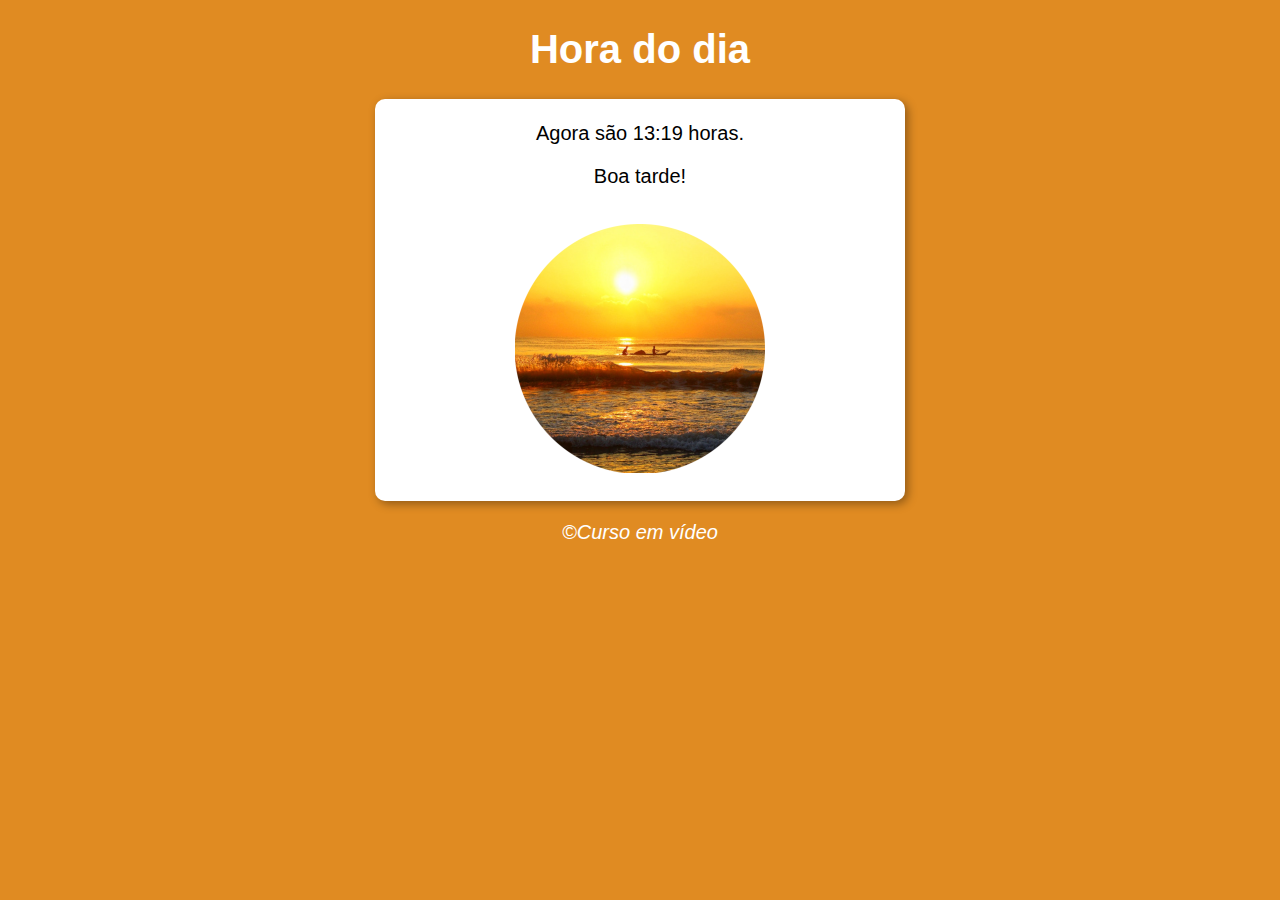
<file: aula12-exer01/index.html>
<!DOCTYPE html>
<html lang="pt-BR">
<head>
    <meta charset="UTF-8">
    <meta name="viewport" content="width=device-width, initial-scale=1.0">
    <meta http-equiv="X-UA-Compatible" content="ie=edge">
    <title>Hora do dia - Exercício 01</title>
    <link rel="stylesheet" href="css/estilo.css">
</head>
<body onload="carregar()">
    <header>
        <h1>Hora do dia</h1>
    </header>
    <section>
        <div id="msg">
            Aqui vai aparecer a mensagem...
        </div>
        <div id="foto">
            <img id="imagem" src="img/manha-250.png" alt="Foto do dia">
        </div>
    </section>
    <footer>
        <p>&copy;Curso em vídeo</p>
    </footer>
    <script src="js/script.js"></script>
</body>
</html>
</file>
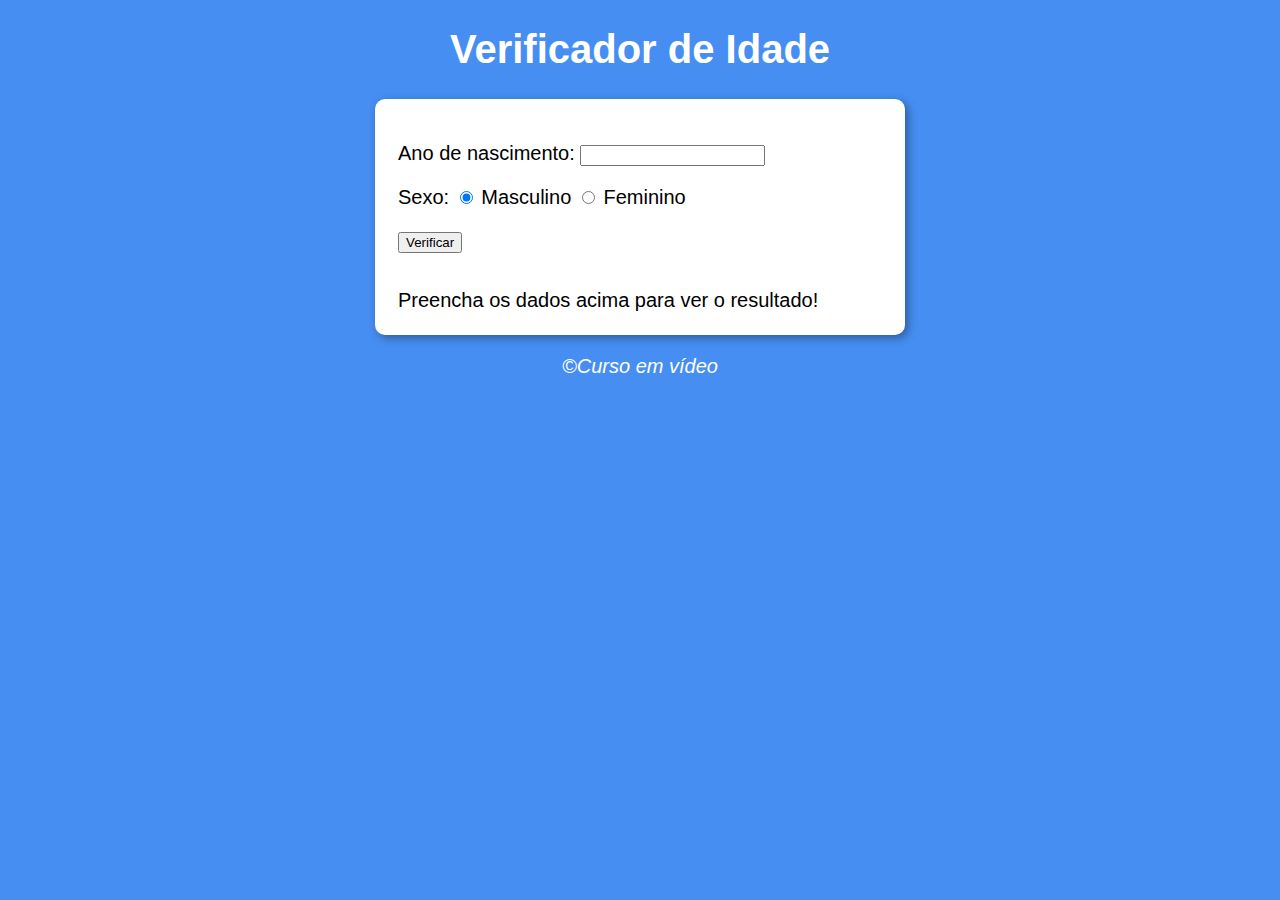
<file: aula12-exer02/index.html>
<!DOCTYPE html>
<html lang="pt-BR">
<head>
    <meta charset="UTF-8">
    <meta name="viewport" content="width=device-width, initial-scale=1.0">
    <meta http-equiv="X-UA-Compatible" content="ie=edge">
    <title>Verificador de Idade - Exercício 02</title>
    <link rel="stylesheet" href="css/estilo.css">
</head>
<body>
    <header>
        <h1>Verificador de Idade</h1>
    </header>
    <section>
        <div>
            <p>Ano de nascimento:
                <input type="number" name="txtano" id="txtano" min="0">
            </p>
            <p>Sexo:
                <input type="radio" name="radsex" id="mas" checked>
                <label for="mas">Masculino</label>
                <input type="radio" name="radsex" id="fem">
                <label for="fem">Feminino</label>
            </p>
            <p>
                <input type="button" value="Verificar" onclick="verificar()">
            </p>
        </div>
        <div id="res">
            Preencha os dados acima para ver o resultado!
        </div>
    </section>
    <footer>
        <p>&copy;Curso em vídeo</p>
    </footer>
    <script src="js/script.js"></script>
</body>
</html>
</file>
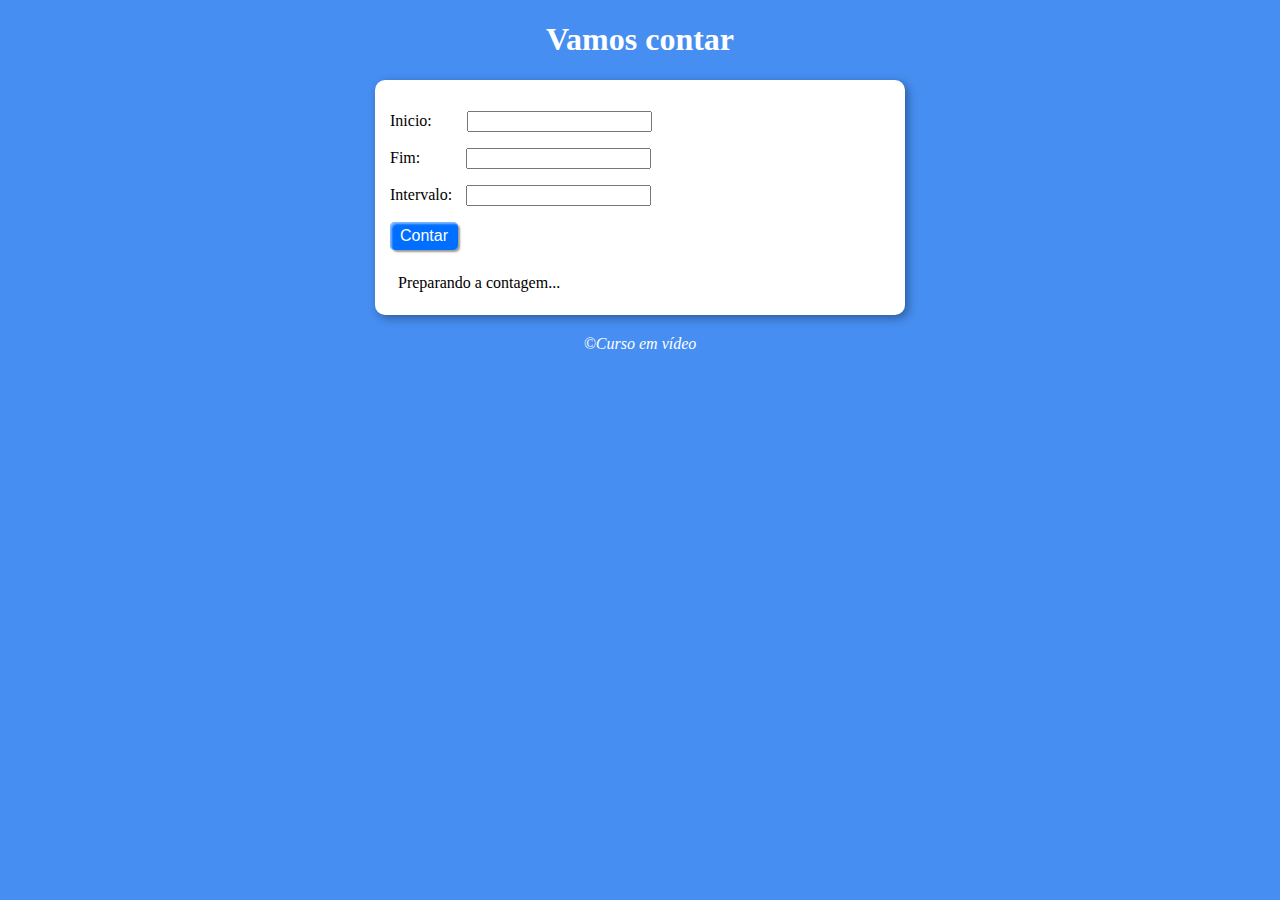
<file: aula14-exer01/index.html>
<!DOCTYPE html>
<html lang="pt-BR">
<head>
    <meta charset="UTF-8">
    <meta name="viewport" content="width=device-width, initial-scale=1.0">
    <meta http-equiv="X-UA-Compatible" content="ie=edge">
    <title>Hora do dia - Exercício 03</title>
    <link rel="stylesheet" href="css/estilo.css">
</head>
<body>
    <header>
        <h1>Vamos contar</h1>
    </header>
    <section>
        <div id="campos">
            <p> 
                Inicio:
                <input type="number" name="txti" id="txtini">
            </p>
            <p> 
                Fim:
                <input type="number" name="txtf" id="txtfin">
            </p>
            <p> 
                Intervalo:
                <input type="number" name="txtp" id="txtint">
            </p>
        </div>
        <p>
            <input class="btn" type="button" value="Contar" onclick="calcular()">
        </p>

        <div id="msg">
            Preparando a contagem...
        </div>

    </section>
    <footer>
        <p>&copy;Curso em vídeo</p>
    </footer>
    <script src="js/script.js"></script>
</body>
</html>
</file>
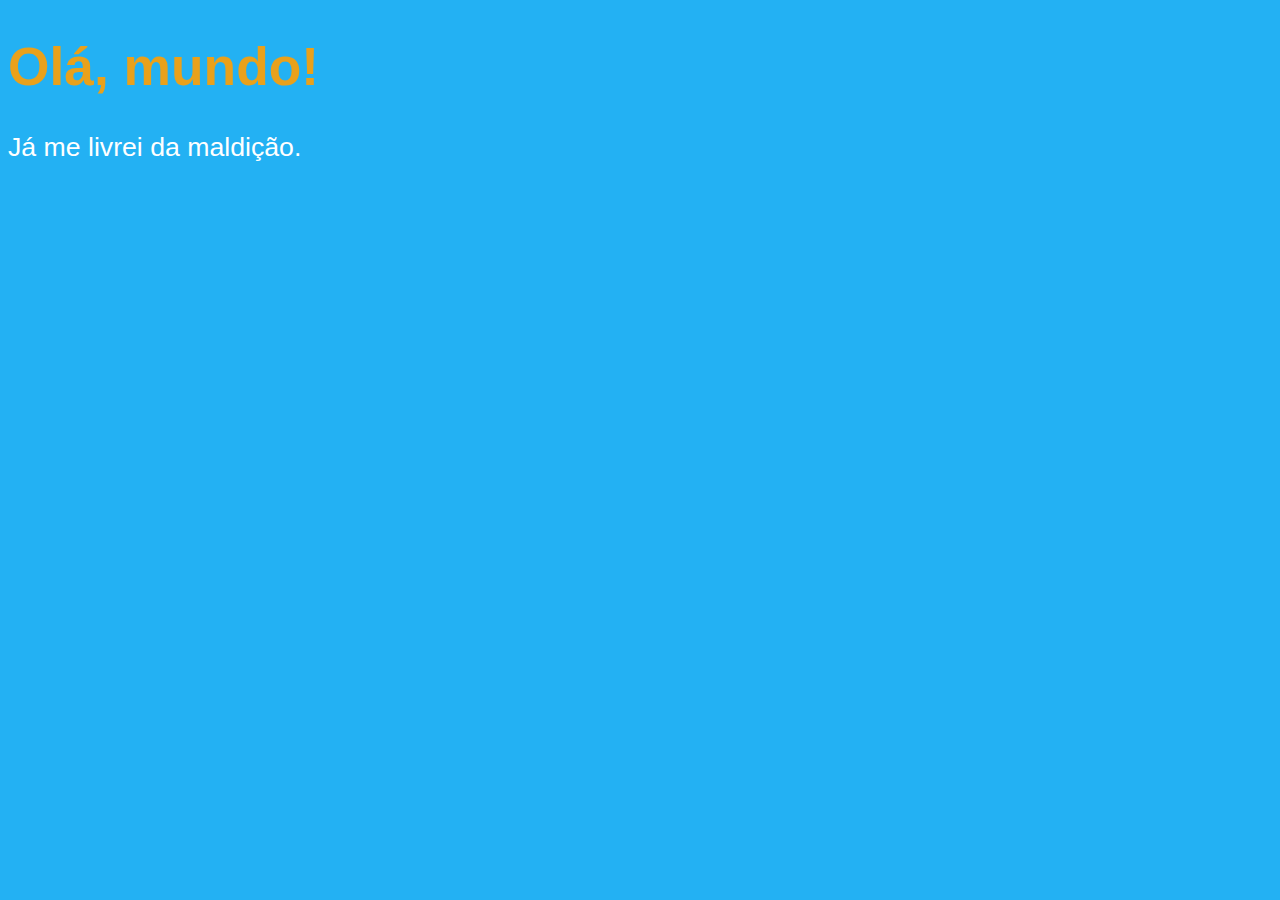
<file: aula04/ex001.html>
<!DOCTYPE html>
<html lang="pt-br">
<head>
    <meta charset="UTF-8">
    <meta name="viewport" content="width=device-width, initial-scale=1.0">
    <meta http-equiv="X-UA-Compatible" content="ie=edge">
    <title>Meu primeiro programa...</title>
    <style>
        body{
            background-color: rgb(35, 177, 243);
            color: white;
            font: normal 20pt Arial;
        }
        h1{
            color: rgb(233, 161, 27);
        }
    </style>
</head>
<body>
    <h1>Olá, mundo!</h1>
    <p>Já me livrei da maldição.</p>
    <script>
        window.alert('minha primeira linguagem')
        window.confirm('Está gostando de JS?')// janela com botão ok e cancel
        window.prompt('Qual é seu nome?')
    </script>
</body>
</html>
</file>
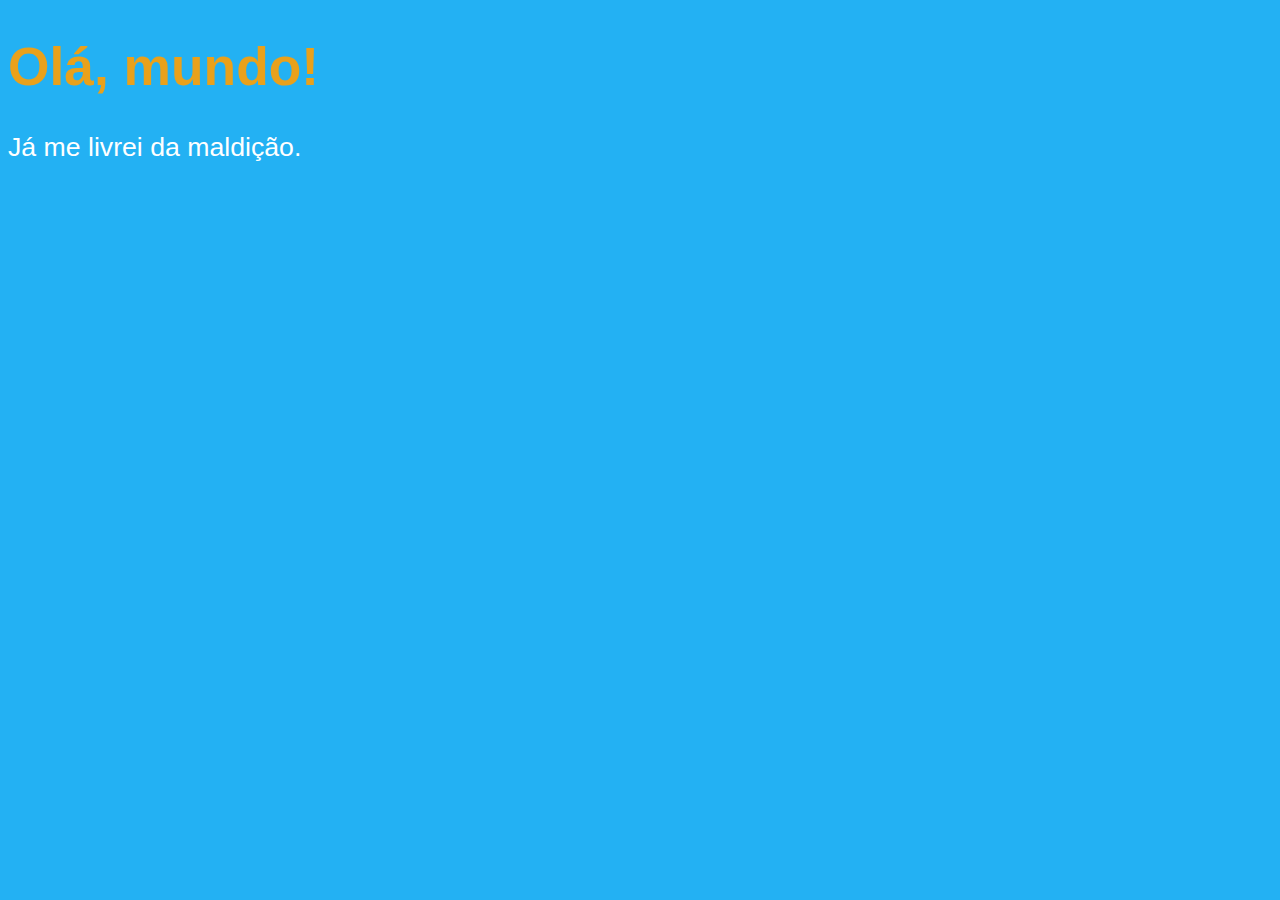
<file: aula06/ex002.html>
<!DOCTYPE html>
<html lang="pt-br">
<head>
    <meta charset="UTF-8">
    <meta name="viewport" content="width=device-width, initial-scale=1.0">
    <meta http-equiv="X-UA-Compatible" content="ie=edge">
    <title>Meu primeiro programa...</title>
    <style>
        body{
            background-color: rgb(35, 177, 243);
            color: white;
            font: normal 20pt Arial;
        }
        h1{
            color: rgb(233, 161, 27);
        }
    </style>
</head>
<body>
    <h1>Olá, mundo!</h1>
    <p>Já me livrei da maldição.</p>
    <script>
        var nome = window.prompt('Qual é seu nome?') // abre uma janela com box para inserir texto
        window.alert('É um grande prazer te conhecer, ' + nome + '!')
        var n1 = Number.parseInt(window.prompt('Digite ano do seu nascimanto:'))
        var n2 = Number(window.prompt('Digite o ano atual:'))
        var s = n2 - n1
        window.alert(`${nome} sua idade é ${s}`)
        
    </script>
</body>
</html>
</file>
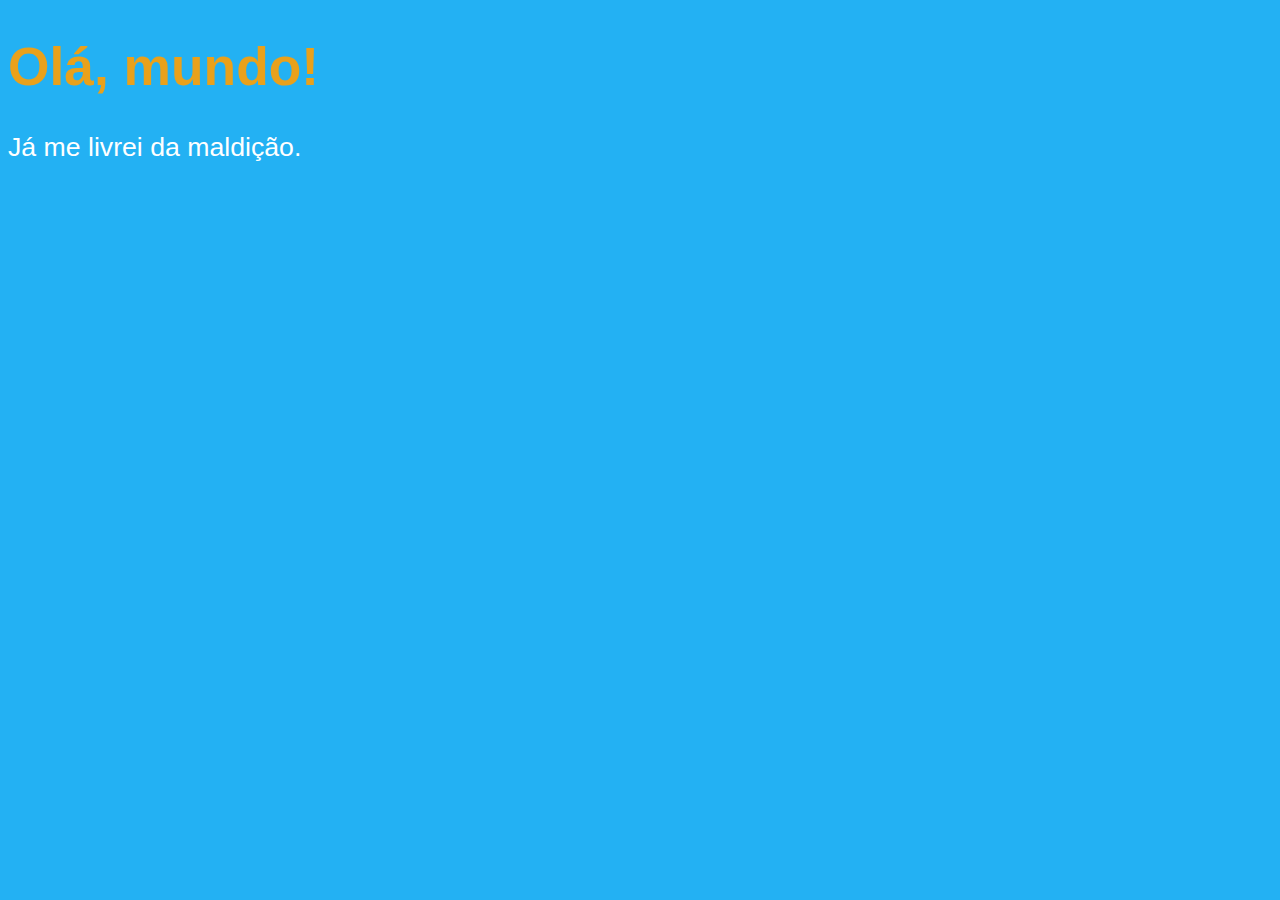
<file: aula06/ex003.html>
<!DOCTYPE html>
<html lang="pt-br">
<head>
    <meta charset="UTF-8">
    <meta name="viewport" content="width=device-width, initial-scale=1.0">
    <meta http-equiv="X-UA-Compatible" content="ie=edge">
    <title>Meu primeiro programa...</title>
    <style>
        body{
            background-color: rgb(35, 177, 243);
            color: white;
            font: normal 20pt Arial;
        }
        h1{
            color: rgb(233, 161, 27);
        }
    </style>
</head>
<body>
    <h1>Olá, mundo!</h1>
    <p>Já me livrei da maldição.</p>
    <script>
        var n1 = Number(window.prompt('Digite um número: '))
        var n2 = Number(window.prompt('Digite um outro número: '))
        var s = n1 + n2
        window.alert(`A soma dos valores ${s}.`)
        // + para adição (number + number)
        // + para concatenação (string + string)
    </script>
</body>
</html>
</file>
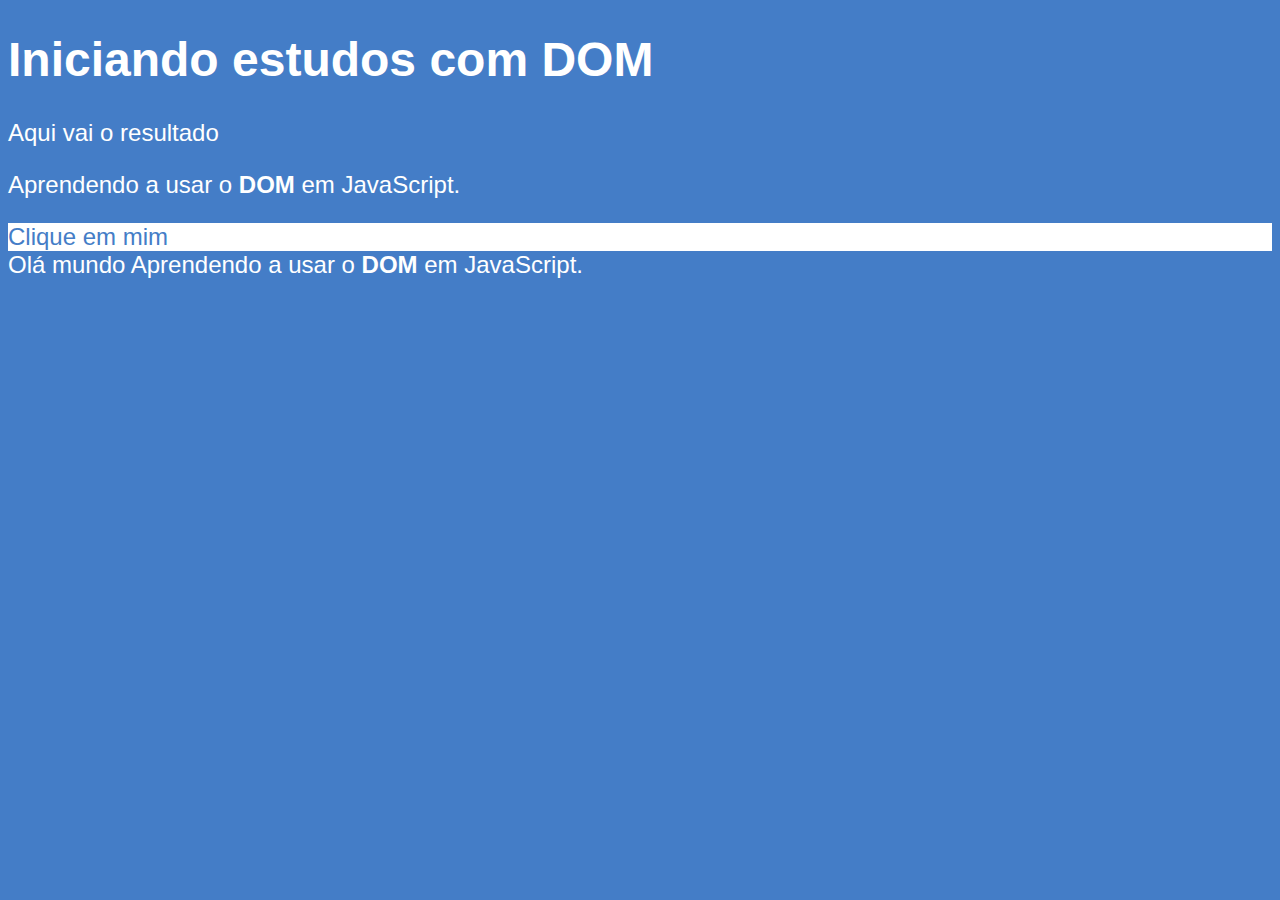
<file: aula09/ex005.html>
<!DOCTYPE html>
<html lang="pt-br">
<head>
    <meta charset="UTF-8">
    <meta name="viewport" content="width=device-width, initial-scale=1.0">
    <meta http-equiv="X-UA-Compatible" content="ie=edge">
    <title>Primeiros passos com DOM</title>
    <style>
        body{
            background: rgb(68, 125, 199);
            color: rgb(255, 255, 255);
            font: normal 18pt Arial;
        }
    </style>
</head>
<body>
    <h1>Iniciando estudos com DOM</h1>
    <p>Aqui vai o resultado</p>
    <p>Aprendendo a usar o <strong>DOM</strong> em JavaScript.</p>
    <div id="msg">Clique em mim</div>
    <script>
        var corpo = document.body
        var p1 = window.document.getElementsByTagName('p')[1]
        
        var d = window.document.querySelector('div#msg')
        d.style.background = '#fff'
        d.style.color = 'rgb(68, 125, 199)'
        
        window.document.write('Olá mundo ' + p1.innerHTML)

    </script>
    
</body>
</html>
</file>
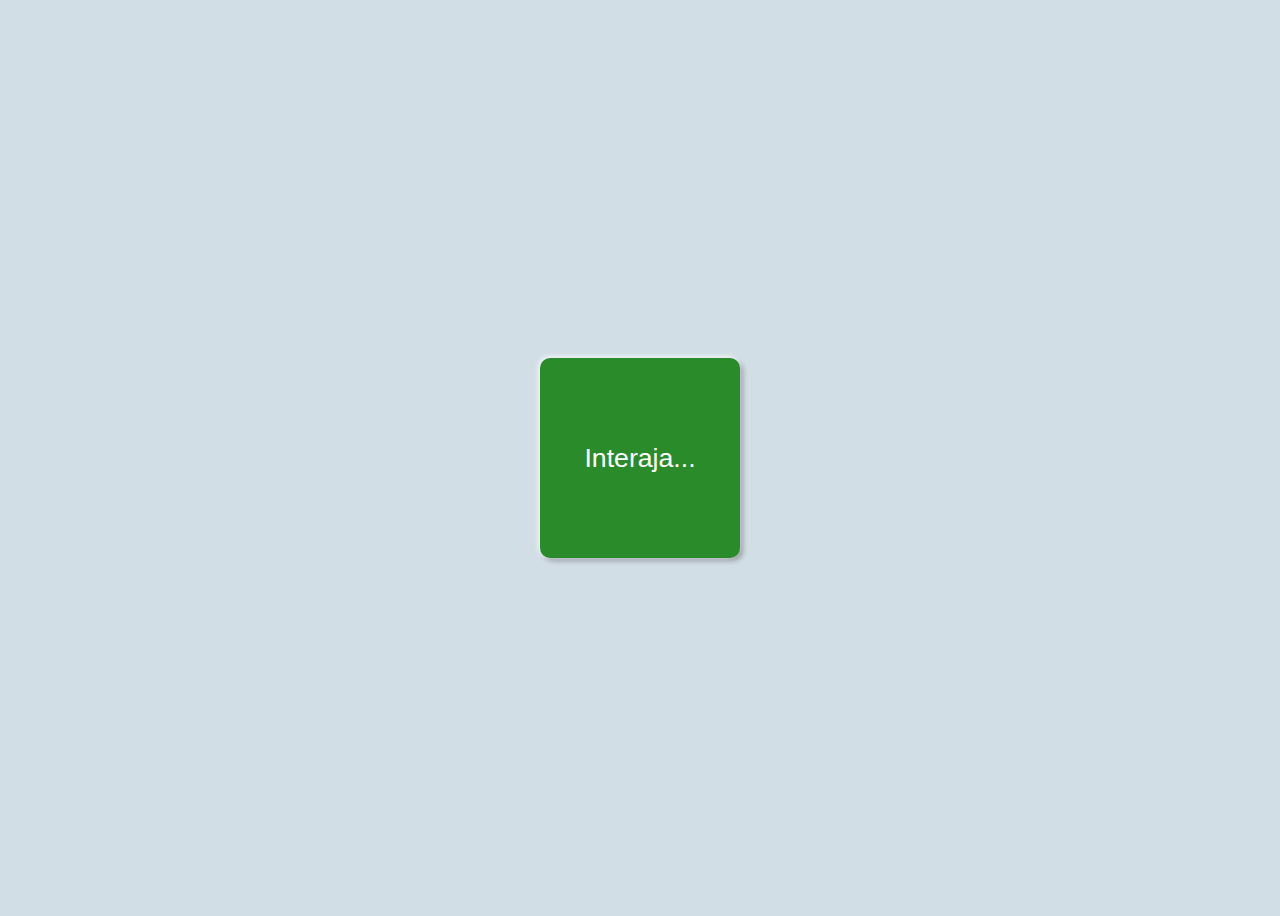
<file: aula10/ex006.html>
<!DOCTYPE html>
<html lang="pt-br">
<head>
    <meta charset="UTF-8">
    <meta name="viewport" content="width=device-width, initial-scale=1.0">
    <meta http-equiv="X-UA-Compatible" content="ie=edge">
    <title>Eventos DOM</title>
    <style>
        body{
            display: flex;
            justify-content: center;
            align-items: center;
            min-height: 100vh;
            background: #d2dee6;
        }
        div#area{
            font: normal 20pt Arial;
            border-radius: 10px;
            box-shadow: -1px -1px 5px rgba(255, 255, 255, 1),
                        3px 3px 5px rgba(0, 0, 0, 0.3);
            background: rgb(42, 139, 42);
            color: white;
            width: 200px;
            height: 200px;
            line-height: 200px;
            text-align: center;
        }
    </style>
</head>
<body>
    <div id="area">
        Interaja...
    </div>

    <script>
        var a = window.document.getElementById('area')
        a.addEventListener('click', clicar)
        a.addEventListener('mouseenter', entrar)
        a.addEventListener('mouseout', sair)
        
        function clicar(){
            a.innerText = 'Clicou!'
            a.style.background = '#000'
        }
        function entrar(){
            a.innerText = 'Entrou!'
            a.style.background = 'rgb(42, 139, 42)'
        }
        function sair(){
            a.innerText = 'Saiu!'
            a.style.background = 'orange'
        }
    </script>
    
</body>
</html>
</file>
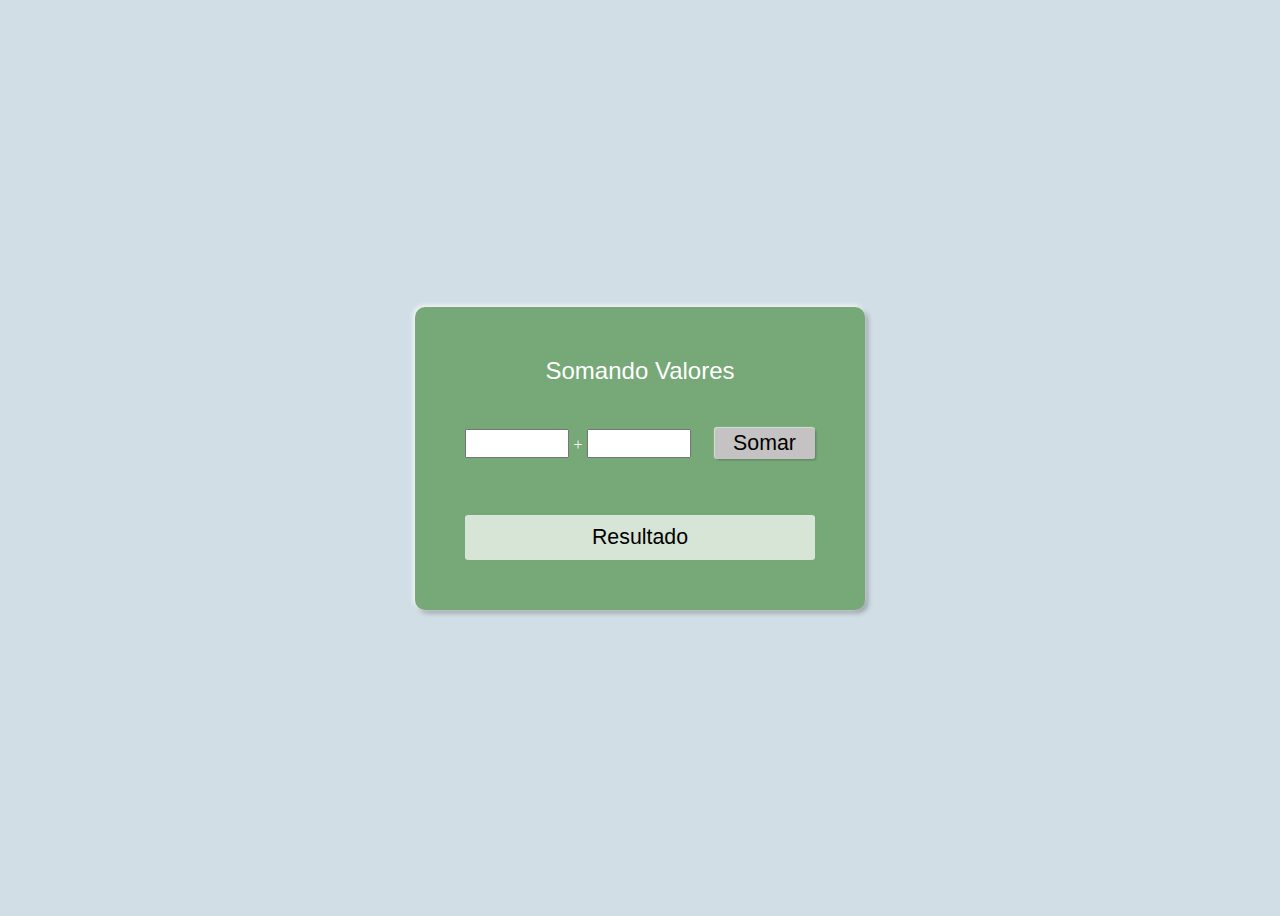
<file: aula10/ex007.html>
<!DOCTYPE html>
<html lang="pt-br">
<head>
    <meta charset="UTF-8">
    <meta name="viewport" content="width=device-width, initial-scale=1.0">
    <meta http-equiv="X-UA-Compatible" content="ie=edge">
    <title>Somando Números</title>

    <style>
        body{            
            display: flex;
            justify-content: center;
            align-items: center;
            min-height: 100vh;
            background: #d2dee6;
        }
        h1{
            font: normal 18pt Arial;
            margin: 0;
            padding: 0;
        }
        
        div#area{
            border-radius: 10px;
            box-shadow: -1px -1px 5px rgba(255, 255, 255, 1),
                        3px 3px 5px rgba(0, 0, 0, 0.3);
            background: rgb(119, 168, 119);
            color: white;
            padding: 50px;
            line-height: 200px;
            text-align: center;
        }
        div#campos{
            margin-top: -40px;

        }
        input{
            margin: -20px 0;
            padding: 0;
            font: normal 16pt Arial;
            width: 100px;

        }
        input.bt{
            margin-left: 20px;
            border: 0;
            padding: 3px;
            border-radius: 3px;
            background: rgb(196, 194, 194);
            color: rgb(0, 0, 0);
            box-shadow: -0.5px -0.5px 1px rgba(255, 255, 255, 0.7),
                        1px 1px 2px rgba(0, 0, 0, 0.3);
        }
        input.bt:hover{
            background: rgb(41, 41, 41);
            color: rgb(196, 194, 194);

        }
        div#res{
            background: rgba(255, 255, 255, 0.7);
            font: normal 16pt Arial;
            margin-top: -30px;
            color: rgb(0, 0, 0);
            padding: 10px;
            border-radius: 3px;
        }
    </style>
</head>
<body>
    <div id="area">
        <h1>Somando Valores</h1>
        <div id="campos">
            <input type="number" name="txtn1" id="txtn1"> +
            <input type="number" name="txtn2" id="txtn2">
            <input class="bt" type="button" value="Somar" onclick="somar()">
        </div>
        <div id="res">Resultado</div>
    </div>
    <script>
        function somar(){
            var tn1 = window.document.getElementById('txtn1')
            var tn2 = window.document.querySelector('input#txtn2')
            var res = window.document.getElementById('res')
            var n1 = Number(tn1.value)
            var n2 = Number(tn2.value)
            var s = n1 + n2
            res.innerHTML = `A soma entre ${n1} e ${n2} é igual a <strong>${s}</strong>.`
        }
    </script>
</body>
</html>
</file>
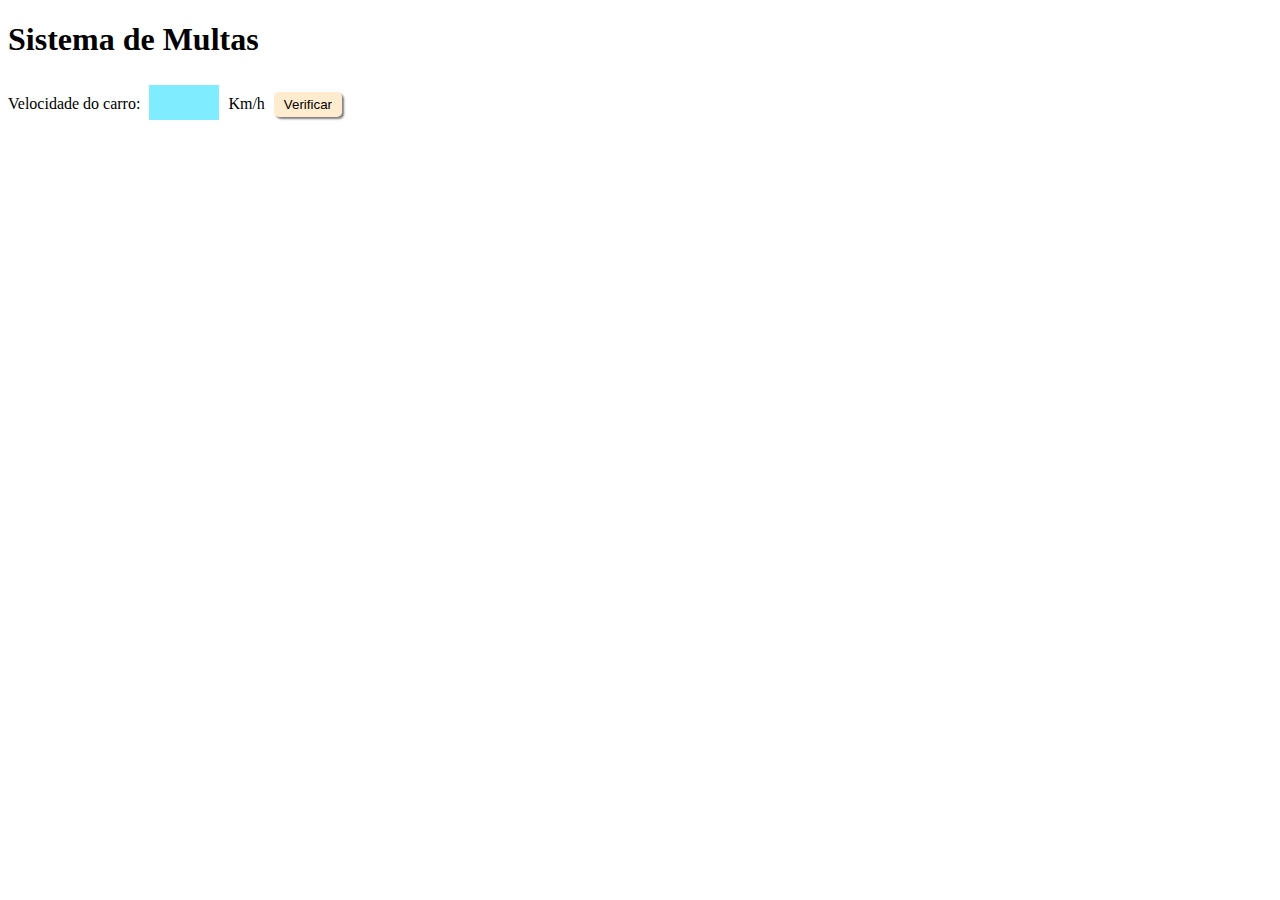
<file: aula11/ex010.html>
<!DOCTYPE html>
<html lang="pt-BR">
<head>
    <meta charset="UTF-8">
    <meta name="viewport" content="width=device-width, initial-scale=1.0">
    <meta http-equiv="X-UA-Compatible" content="ie=edge">
    <title>Detran</title>
    <style>
        input#txtvel{
            width: 45pt;
            font: normal 16pt Arial;
        }
        input{
            margin: 5px;
            padding: 5px;
            background: rgba(1, 217, 255, 0.5);
            border: none;
        }
        .btn{
            border: none;
            border-radius: 5px;
            padding: 5px 10px;
            background: blanchedalmond;
            box-shadow: 2px 2px 2px rgba(0, 0, 0, 0.5);
        }
    
    </style>
</head>
<body>
    <h1>Sistema de Multas</h1>
    <p>
        Velocidade do carro: <input type="number" name="txtvel" id="txtvel"> Km/h
    <input class="btn" type="button" value="Verificar" onclick="calcular()"></p>
    <div id="res"></div>


    <script>
        function calcular(){
            var txtv = window.document.getElementById('txtvel')
            var res = window.document.querySelector('div#res')
            var vel = Number(txtv.value)
            res.innerHTML = `<p>Sua velocidade atual é de <strong>${vel}Km/h</strong></p>`
            if(vel > 60){
                res.innerHTML += `<p>Você está <strong>MULTADO</strong> por excesso de velocidade!</p>`
            }
            res.innerHTML += `<p>Dirija sempre com cinto de segurança!</p>`
        }
    </script>

</body>
</html>
</file>
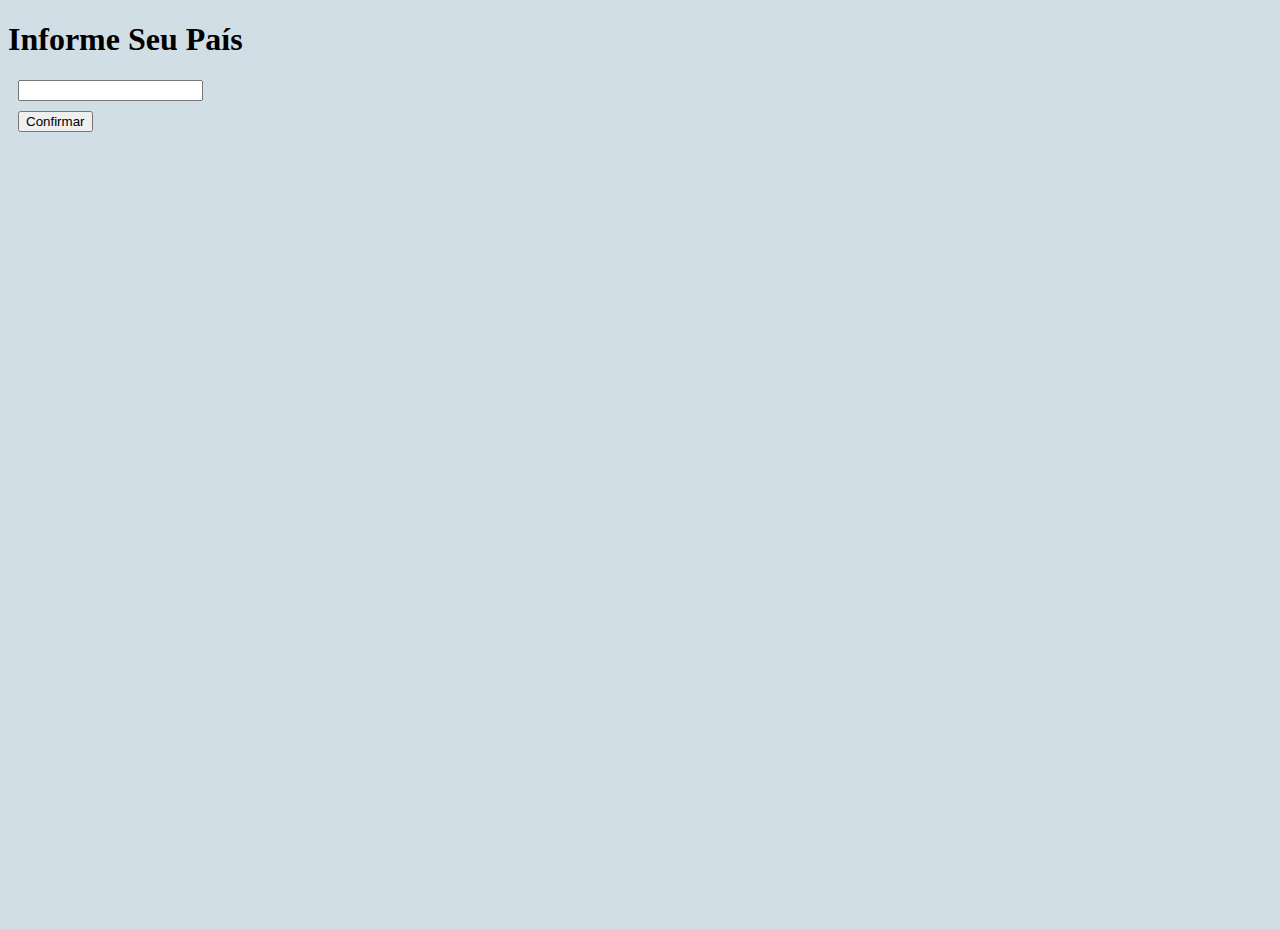
<file: aula11/ex011.html>
<!DOCTYPE html>
<html lang="pt-BR">
<head>
    <meta charset="UTF-8">
    <meta name="viewport" content="width=device-width, initial-scale=1.0">
    <meta http-equiv="X-UA-Compatible" content="ie=edge">
    <title>opa</title>
    <style>
        body{
            justify-content: center;
            align-items: center;
            min-height: 100vh;
            background: #d2dee6;
        }
        p{
            margin: 10px;
            display: block;
        }
    </style>
</head>
<body>
    <h1>Informe Seu País</h1>
    <p>
        <input type="text" name="txtp" id="txtp">
    </p>
    <p>
        <input type="button" value="Confirmar" onclick="confirma()">
    </p>
    <div id="res"></div>

    <script>
        function confirma(){
            var a = window.document.querySelector('input#txtp')
            var valor = a.value
            var res = window.document.querySelector('div#res')

            res.innerHTML = `<p>Você mora em ${valor}.</p>`

            if (valor == 'Brasil') {
                res.innerHTML += `<p>Você é brasileiro.</p>`
            } else {
                res.innerHTML += `<p>Você é estrangeiro.</p>`
            }
           
        }
    
    </script>
    
</body>
</html>
</file>
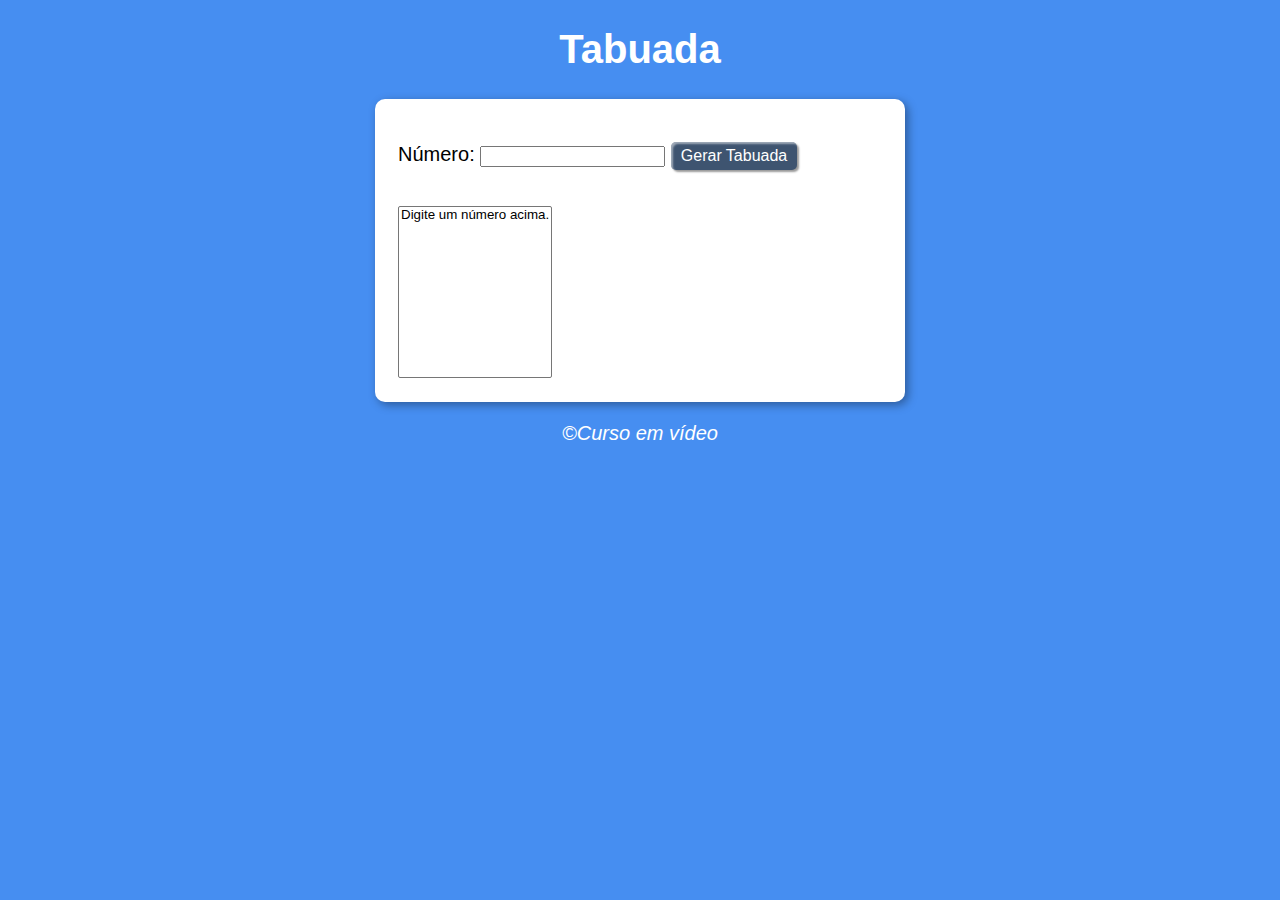
<file: aula14-exer02/modelo.html>
<!DOCTYPE html>
<html lang="pt-BR">
<head>
    <meta charset="UTF-8">
    <meta name="viewport" content="width=device-width, initial-scale=1.0">
    <meta http-equiv="X-UA-Compatible" content="ie=edge">
    <title>Hora do dia - Exercício 04</title>
    <link rel="stylesheet" href="css/estilo.css">
</head>
<body>
    <header>
        <h1>Tabuada</h1>
    </header>
    <section>
        <div>
            <p>
                Número: <input type="number" name="num" id="txtn">
                <input class="btn" type="button" value="Gerar Tabuada" onclick="tabuada()">
            </p>
        </div>
        <div>
            <select name="tabuada" id="seltab" size="10">
                <option>Digite um número acima.</option>
            </select>
        </div>
    </section>
    <footer>
        <p>&copy;Curso em vídeo</p>
    </footer>
    <script src="js/script.js"></script>
</body>
</html>
</file>
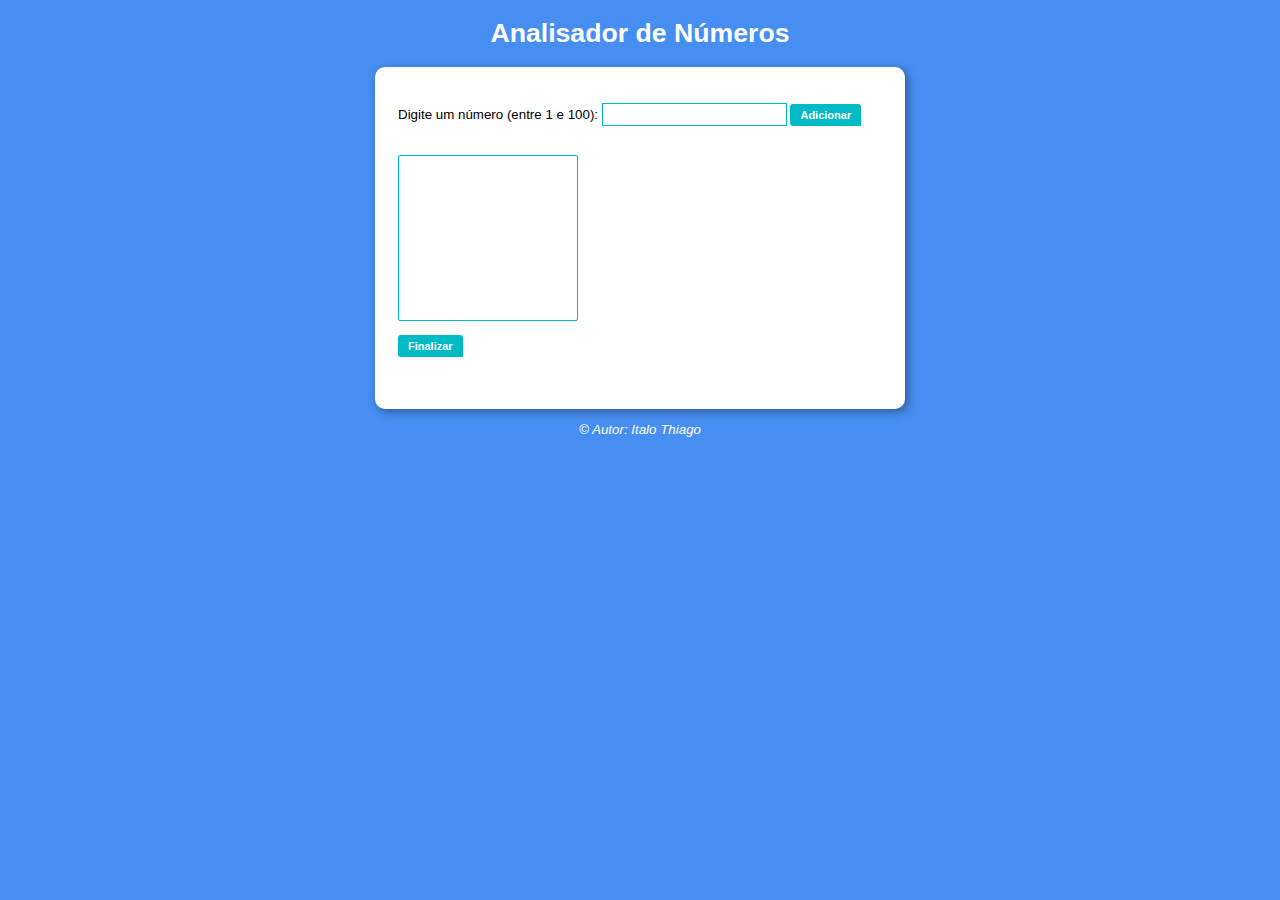
<file: aula16 -exer01/modelo.html>
<!DOCTYPE html>
<html lang="pt-BR">
<head>
    <meta charset="UTF-8">
    <meta name="viewport" content="width=device-width, initial-scale=1.0">
    <meta http-equiv="X-UA-Compatible" content="ie=edge">
    <title>Analisador de Números</title>
    <link rel="stylesheet" href="css/estilo.css">
</head>
<body>
    <header>
        <h1>Analisador de Números</h1>
    </header>
    <section>
        <div>
            <p>
                Digite um número (entre 1 e 100): <input type="number" name="num" id="txtn">
                <input class="btn" type="button" value="Adicionar" onclick="adicionar()">
            </p>
        </div>
        <div>
            <select name="lista" id="selnum" size="10">
            </select>
            <p>
                <input class="btn" type="button" value="Finalizar" onclick="final()">
            </p>
            
        </div>
        <div id="res">

        </div>
    </section>
    <footer>
        <p>&copy; Autor: Italo Thiago</p>
    </footer>
    <script src="js/script.js"></script>
</body>
</html>
</file>
<file: aula12-exer01/css/estilo.css>
body{
    background: rgb(70, 142, 241);
    font: normal 15pt Arial;
}

header{
    color: #fff;
    text-align: center;
}

section{
    background: #fff;
    border-radius: 10px;
    padding: 15px;
    width: 500px;
    margin: auto;
    box-shadow: 3px 3px 10px rgba(0, 0, 0, 0.36);
}

div{
    text-align: center;
    padding: 8px;
}

footer{
    color: #fff;
    text-align: center;
    font-style: italic;
}
</file>
<file: aula12-exer02/css/estilo.css>
body{
    background: rgb(70, 142, 241);
    font: normal 15pt Arial;
}

header{
    color: #fff;
    text-align: center;
}

section{
    background: #fff;
    border-radius: 10px;
    padding: 15px;
    width: 500px;
    margin: auto;
    box-shadow: 3px 3px 10px rgba(0, 0, 0, 0.36);
}

div{
    /*text-align: center;*/
    padding: 8px;
}

footer{
    color: #fff;
    text-align: center;
    font-style: italic;
}
</file>
<file: aula14-exer01/css/estilo.css>
body{
    background: rgb(70, 142, 241);
    font: normal 15pt Arial 300;
    margin: 20px auto;
}

header{
    color: #fff;
    text-align: center;
    margin: 20px auto;
}

section{
    background: #fff;
    border-radius: 10px;
    padding: 15px;
    width: 500px;
    margin: auto;
    box-shadow: 3px 3px 10px rgba(0, 0, 0, 0.36);
}
div#campos{
    text-align: left;
    margin: 0;
    padding: 0;
}

div{
    text-align: left;
    padding: 8px;
}

#txtini{
    margin: 0 0 0 31px;
}
#txtfin{
    margin: 0 0 0 42px;
}
#txtint{
    margin: 0 0 0 10px;
}
.btn{
    font-size: medium;
    color: #fff;
    border: none;
    border-radius: 5px;
    padding: 5px 10px;
    background: rgb(0, 110, 255);
    box-shadow: 2px 2px 2px rgba(0, 0, 0, 0.4),
                inset 2px 2px 2px rgba(255, 255, 255, 0.5);
}


footer{
    color: #fff;
    text-align: center;
    font-style: italic;
    margin: 20px auto;
}
</file>
<file: aula14-exer02/css/estilo.css>
body{
    background: rgb(70, 142, 241);
    font: normal 15pt Arial;
}

header{
    color: #fff;
    text-align: center;
}

section{
    background: #fff;
    border-radius: 10px;
    padding: 15px;
    width: 500px;
    margin: auto;
    box-shadow: 3px 3px 10px rgba(0, 0, 0, 0.36);
}

div{
    padding: 8px;
}
.btn{
    font-size: medium;
    color: #fff;
    border: none;
    border-radius: 5px;
    padding: 5px 10px;
    background: rgb(62, 84, 112);
    box-shadow: 2px 2px 2px rgba(0, 0, 0, 0.4),
                inset 2px 2px 2px rgba(255, 255, 255, 0.5);
}

footer{
    color: #fff;
    text-align: center;
    font-style: italic;
}
</file>
<file: aula16 -exer01/css/estilo.css>
body{
    background: rgb(70, 142, 241);
    font: normal 10pt Arial;
}

header{
    color: #fff;
    text-align: center;
}

section{
    background: #fff;
    border-radius: 10px;
    padding: 15px;
    width: 500px;
    margin: auto;
    box-shadow: 3px 3px 10px rgba(0, 0, 0, 0.36);
}

div{
    padding: 8px;
}

input{
    padding: 3px;
    border: 1px solid #00bac6;
}

.btn{
    font-weight: 600;
    font-size: 11px;
    color: #fff;
    border: none;
    border-radius: 3px 3px 0 3px;
    padding: 5px 10px;
    background: #00bac6;
}
.btn:hover{
    background: #0087c6;
}


select{
    width: 180px;
    padding: 2px;
    border: 1px solid #00bac6;
    margin-left: auto;
}

select::-webkit-scrollbar {
    width:10px;
    height: 10px;
    padding: 5px;
}
    
select::-webkit-scrollbar-track {
    background:#a0c7ca;
}
    
select::-webkit-scrollbar-thumb {
    background: #48b5bd;
}

footer{
    color: #fff;
    text-align: center;
    font-style: italic;
}

#res{
    font-size: 16px;
    color: #6b6b6b;
}
</file>
